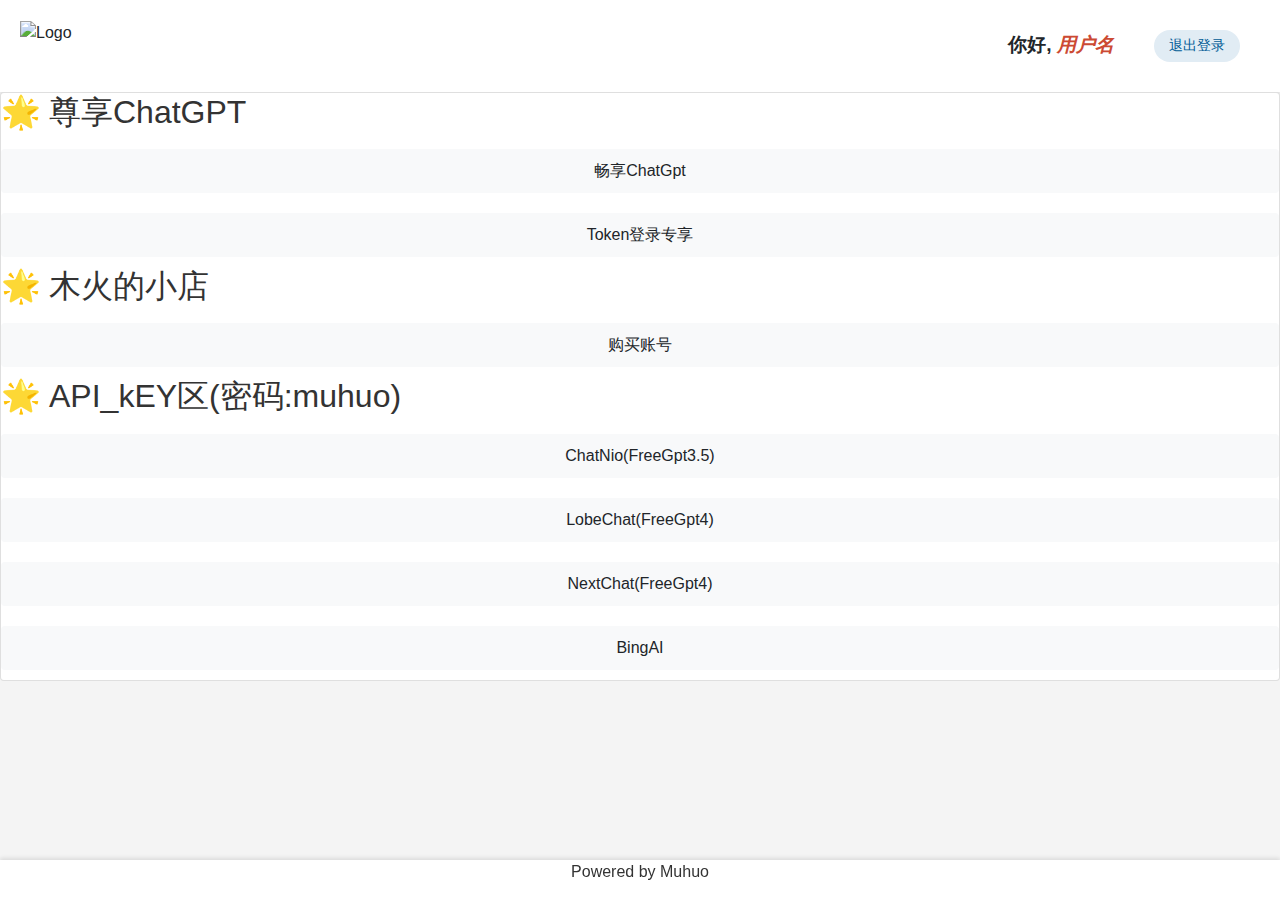
<file: src/main/resources/templates/index.html>
<!DOCTYPE html>
<html lang="en" xmlns:th="http://www.thymeleaf.org"
                xmlns:sec="http://www.thymeleaf.org/thymeleaf-extras-springsecurity5">
<head>
    <meta charset="UTF-8">
    <meta name="viewport" content="width=device-width, initial-scale=1.0">
    <title>导航页</title>
    <link rel="icon" th:href="@{/images/favicon.ico}" type="image/x-icon">
    <link href="https://stackpath.bootstrapcdn.com/bootstrap/4.5.2/css/bootstrap.min.css" rel="stylesheet">
    <script src="https://code.jquery.com/jquery-3.5.1.slim.min.js"></script>
    <script src="https://cdn.jsdelivr.net/npm/@popperjs/core@2.9.2/dist/umd/popper.min.js"></script>
    <script src="https://stackpath.bootstrapcdn.com/bootstrap/4.5.2/js/bootstrap.min.js"></script>

    <style>
        body {
            margin: 0;
            font-family: Arial, sans-serif;
            background-color: #f4f4f4;
            padding-bottom: 70px; /* 留出足够空间给固定的页脚 */
        }

        .header {
            background-color: #ffffff;
            padding: 10px 20px;
            display: flex;
            justify-content: space-between;
            align-items: center;
            box-shadow: 0 2px 4px rgba(0, 0, 0, 0.1);
        }

        .header .logo {
            height: 50px; /* 或者您所需的任何尺寸 */
        }

        .user-center {
            display: flex;
            align-items: center;
            text-align: center;
            padding: 20px;
            font-family: Arial, sans-serif;
        }

        .user-center span {
            margin-right: 20px;
        }

        #logout {
            padding: 5px 15px;
            background-color: #e1ecf4;
            color: #005b96;
            border: none;
            border-radius: 20px;
            font-size: 0.9em;
            text-transform: uppercase;
            cursor: pointer;
            transition: all 0.2s ease;
        }


        .card h2 {
            margin-top: 0;
            color: #333333;
            display: flex; /* 使用 flex 布局 */
            align-items: center; /* 垂直居中 */
        }

        .card h2::before {
            content: "🌟"; /* 在标题前添加符号 */
            margin-right: 8px;
        }

        .card:nth-child(2) h2::before {
            content: "🔥"; /* 第二个卡片使用不同的符号 */
        }

        .card h2 {
            margin-top: 0;
            color: #333333;
        }

        .username-text {
            color: #cc4a33;
            font-style: italic;
        }

        .user-greeting {
            font-size: 1.2em;
            font-weight: bold;
        }
        .card a {
            display: block;
            text-decoration: none;
            color: #007bff;
            background-color: #f8f9fa;
            padding: 10px;
            margin: 10px 0;
            border-radius: 4px;
            transition: color 0.2s, background-color 0.2s;
            text-align: center; /* 文本居中 */
        }

        /*pointer-events: none; !* 阻止点击事件 *!*/
        .disabled-link {
            color: grey; /* 改变颜色 */
            text-decoration: none; /* 去除下划线 */
            cursor: default; /* 改变光标形状 */
        }

        #toastContainer {
            position: fixed;
            top: 20px;
            right: 20px;
            z-index: 1050;
            pointer-events: none;
        }

        .toast {
            pointer-events: auto;
            margin-bottom: 10px; /* 每个 toast 之间的间距 */
            font-weight: 700;
        }

        .card a:hover {
            color: #fff;
            background-color: #0069d9;
            text-decoration: none;
        }

        .footer {
            position: fixed;
            left: 0;
            bottom: 0;
            width: 100%;
            background-color: #fff;
            color: #333;
            text-align: center;
            box-shadow: 0 -2px 4px rgba(0, 0, 0, 0.1);
        }

        /* 媒体查询，针对手机和小屏设备的样式 */
        @media (max-width: 600px) {
            .header, .main-content, .footer {
                padding: 10px;
            }

            .header .logo {
                height: 40px; /* 手机端更小的logo */
            }

            .user-center span {
                display: none; /* 减少文字，为按钮节省空间 */
            }

            #logout {
                padding: 5px 10px; /* 更小的按钮 */
            }

            .card {
                padding: 15px; /* 手机端适合的padding */
            }

            .card a {
                margin: 8px 0;
            }

            .footer {
                padding: 8px 0; /* 手机端适合的padding */
            }
        }
    </style>
</head>
<body>
<div class="header">
    <img th:src="@{/images/muhuo-logo.png}" alt="Logo" class="logo">
    <div class="user-center">
        <span class="user-greeting">你好, <!--/*@thymesVar id="username" type="com.louwei.gptresource.domain.ChatUsers"*/-->
        <span th:text="${username}" class="username-text">用户名</span></span>
        <button id="logout" th:text="${username != null and username != ''} ? '退出登录' : '请登录'">退出登录</button>
    </div>
</div>
<!-- Toast container -->
<div id="toastContainer"></div>


<div class="main-content">
    <div class="card">
        <h2>尊享ChatGPT</h2>
        <th:block th:with="finalUrl=${userStatus == '会员' ? vipuse : '#'}">
            <a th:href="@{${finalUrl}}" th:class="${userStatus != '会员' ? 'disabled-link' : ''}" th:data-is-member="${userStatus == '会员'}"
                onclick="checkMembership(this)">畅享ChatGpt</a>
        </th:block>
        <th:block th:with="finalUrl=${userStatus == '会员' ? tokenLogin : '#'}">
            <a th:href="@{${finalUrl}}" th:class="${userStatus != '会员' ? 'disabled-link' : ''}" th:data-is-member="${userStatus == '会员'}"
               onclick="checkMembership(this)">Token登录专享</a>
        </th:block>
        <h2>木火的小店</h2>
        <a th:href="@{${qshop}}">购买账号</a>
        <h2>API_kEY区(密码:muhuo)</h2>
        <a th:href="@{${freechat1}}">ChatNio(FreeGpt3.5)</a>
        <a th:href="@{${freechat2}}">LobeChat(FreeGpt4)</a>
        <a th:href="@{${freechat4}}">NextChat(FreeGpt4)</a>
        <a th:href="@{${freechat3}}">BingAI</a>
    </div>
</div>

<div class="footer">
    <p>Powered by Muhuo</p>
</div>
<script>
    function checkMembership(element) {
        var isMember = element.getAttribute('data-is-member') === 'true';
        // const finalUrl = getFinalUrl();
        // console.log("finalUrl:", finalUrl)
        if (!isMember) {
            alert('请开通会员或者登陆后使用');
            return false;
        }

    }

    // function postUrl(finalUrl) {
    //     fetch("/auth/pandora", { method: "GET" })
    // }
    //
    // // 定义一个函数来检查用户状态并获取finalUrl的值
    // function getFinalUrl() {
    //     // 获取包含finalUrl的<a>元素
    //     var linkElement = document.querySelector('a[data-is-member="true"]');
    //
    //     // 检查元素是否存在并且用户是会员
    //     if (linkElement && linkElement.dataset.isMember === 'true') {
    //         // 返回finalUrl的值
    //         return linkElement.getAttribute('href');
    //     } else {
    //         // 如果不是会员或者元素不存在，返回null或其他适当的值
    //         return "#";
    //     }
    // }
</script>

<script th:src="@{/js/index.js}"></script>
</body>
</html>
</file>
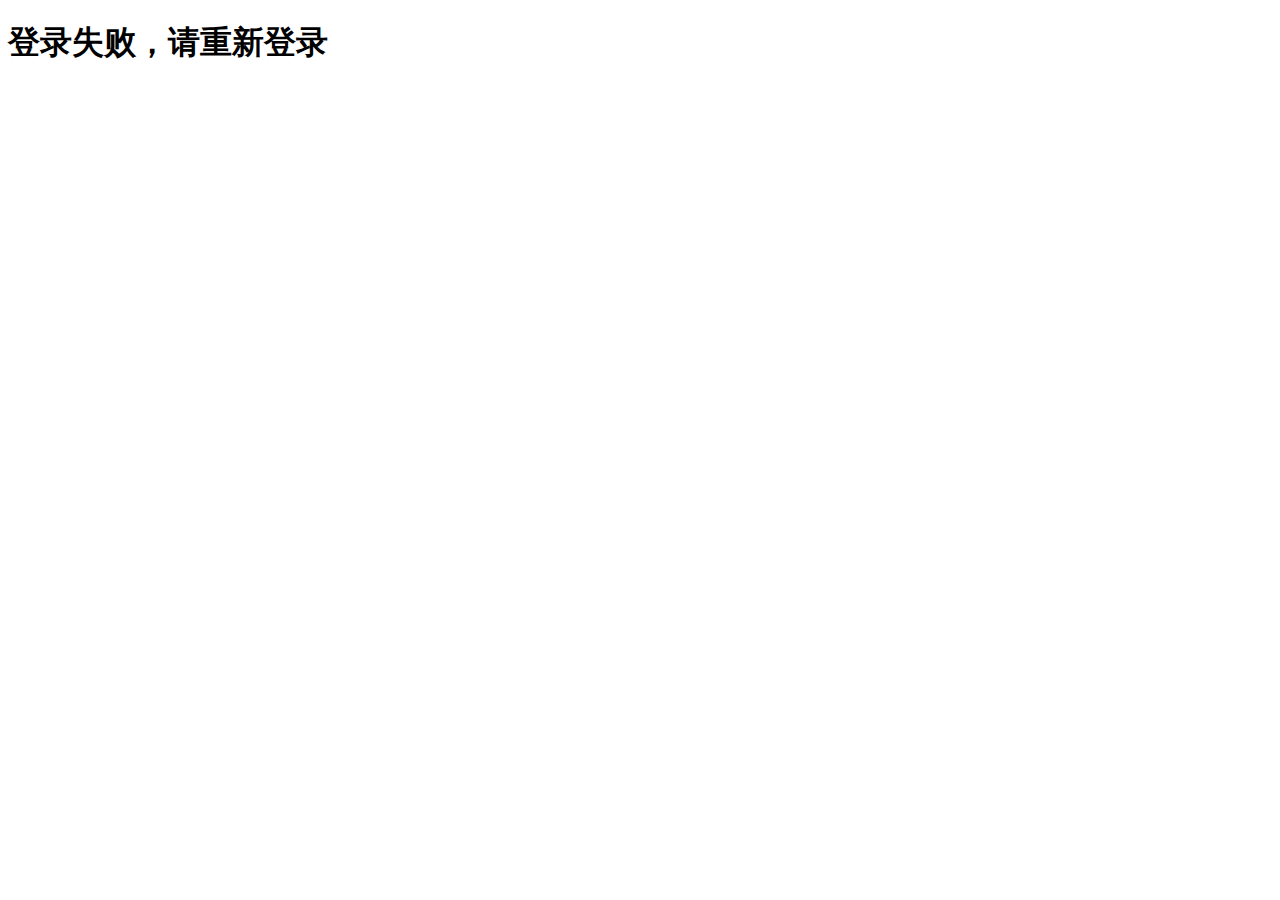
<file: src/main/resources/templates/fail.html>
<!DOCTYPE html>
<html lang="en">
<head>
    <meta charset="UTF-8">
    <title>失败页面</title>
    <link rel="icon" th:href="@{/images/favicon.ico}" type="image/x-icon">
</head>
<body>
<h1>登录失败，请<a th:href="@{./login.html}">重新登录</a></h1>
</body>
</html>
</file>
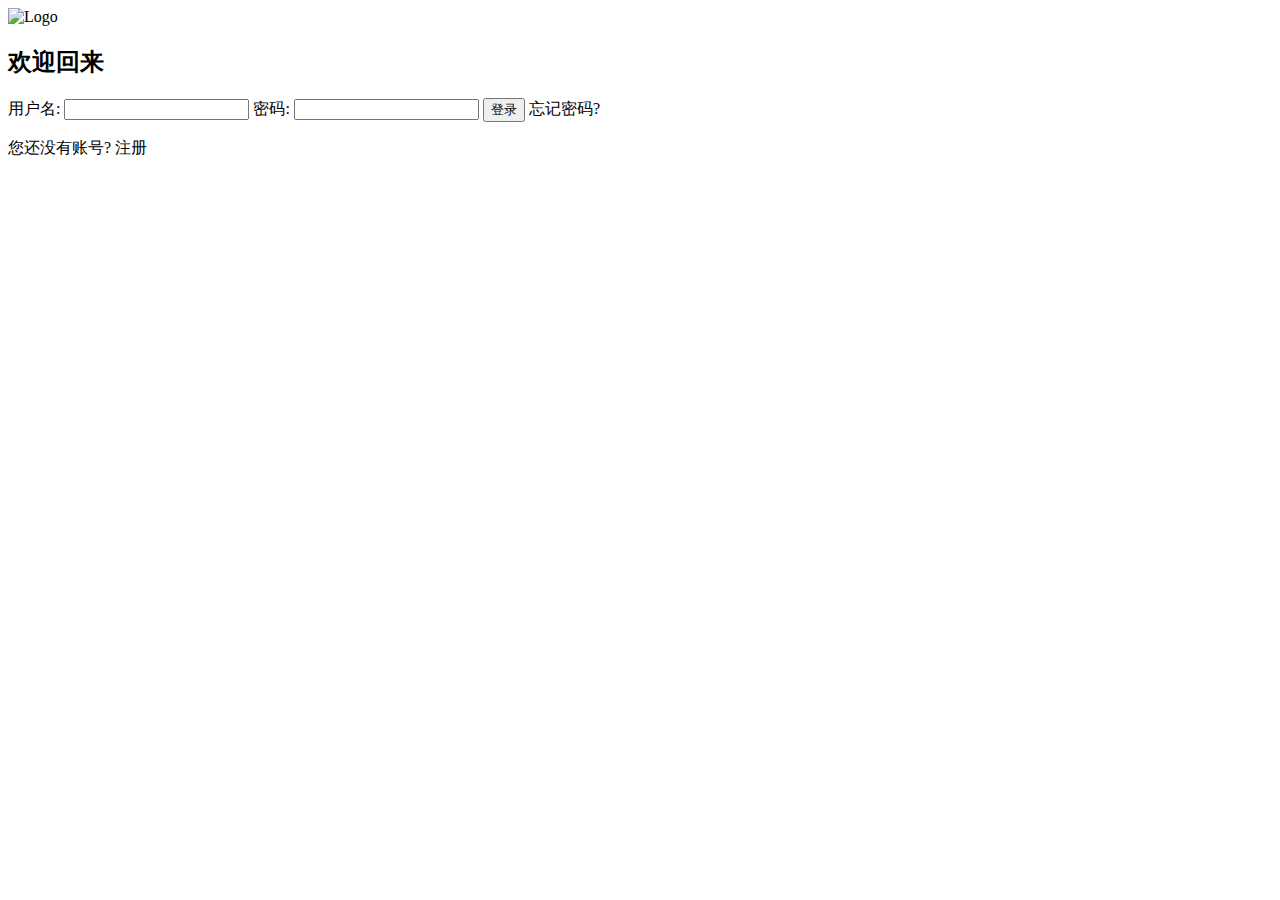
<file: src/main/resources/templates/hh.html>
<!DOCTYPE html>
<html lang="en">
<html lang="en" xmlns:th="http://www.thymeleaf.org">
<head>
    <meta charset="UTF-8">
    <meta name="viewport" content="width=device-width, initial-scale=1.0">
    <link rel="stylesheet" th:href="@{/css/styles.css}">
    <title>ChatGPT-like Chat</title>
</head>
<body>

<!-- Logo 标志 -->
<div class="logo-container">
    <img th:src="@{/images/muhuo-logo.png}" alt="Logo">
</div>

<div class="login-container">
    <h2>欢迎回来</h2>
    <form id="loginForm">
        <label for="username">用户名:</label>
        <input type="text" id="username" class="input-text" name="username" required>

        <label for="password">密码:</label>
        <input type="password" class="input-text" id="password" name="password" required>

        <button type="submit" class="button-confirm">登录</button>
        <a th:href="@{./resetPassword.html}" id="forgetPassword" class="forget-link">忘记密码?</a></p>
    </form>

    <p class="register-link">您还没有账号? <a th:href="@{./register.html}" id="registerLink">注册</a></p>
</div>

<script th:src="@{/js/login.js}"></script>
</body>
</html>
</file>
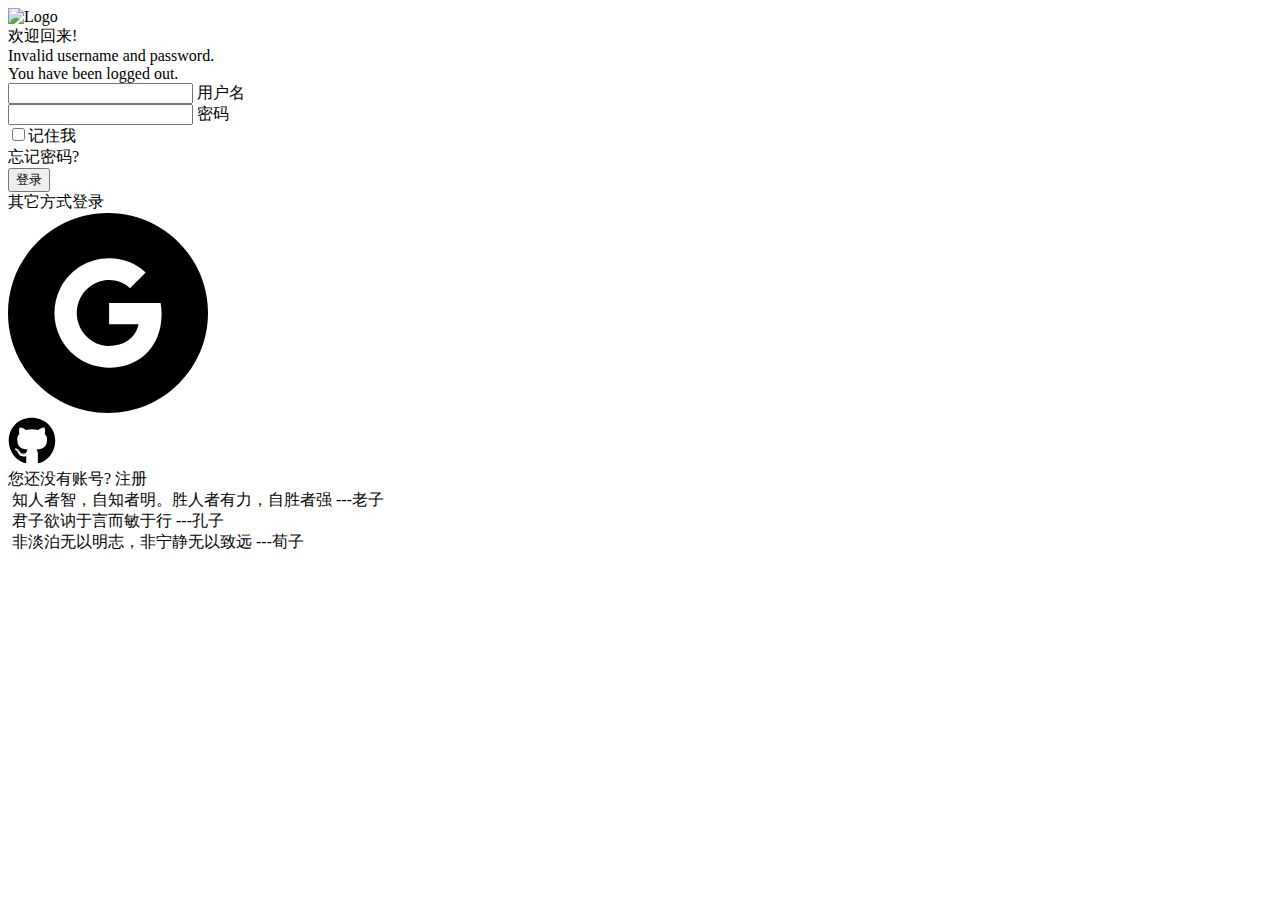
<file: src/main/resources/templates/login.html>
<!DOCTYPE html>
<html lang="en">
<html lang="en" xmlns:th="http://www.thymeleaf.org">
<head>
    <meta charset="UTF-8">
    <meta name="viewport" content="width=device-width, initial-scale=1.0">
    <title>Document</title>
    <link rel="icon" th:href="@{/images/favicon.ico}" type="image/x-icon">
    <link rel="stylesheet" th:href="@{/css/style-login.css}">
    <link rel="stylesheet" th:href="@{/plugin/swiper-bundle.min.css}">
</head>

<body>
<div class="content">
    <div class="left">
        <div class="title">
            <div class="logo-container">
                <img th:src="@{/images/muhuo-logo.png}" alt="Logo">
            </div>
            <div class="title-h1">
                欢迎回来!
            </div>
        </div>
        <div th:if="${param.error}">
            Invalid username and password.</div>
        <div th:if="${param.logout}">
            You have been logged out.</div>
        <form th:action="@{/login}" method="post">
        <div class="form">
            <input type="hidden" th:value="${_csrf.token}" name="_csrf" th:if="${_csrf}" id="csrfToken"/>
            <div class="input-wrapper">
                <input type="text"  id="username" name="username" required>
                <span>用户名</span>
            </div>
            <div class="input-wrapper">
                <input type="password" id="password" name="password" required>
                <span>密码</span>
            </div>
            <div class="remember-me">
                <input type="checkbox" name="remember-me" value="true"/>记住我</br>
            </div>
            <div class="forgot-pwd">
                <span><a th:href="@{./resetPassword.html}" id="forgetPassword" class="forget-link">忘记密码?</a></span>
            </div>
            <button type="submit" class="btn">登录</button>
        </div>
            </form>
        <div class="other-login">
            <div class="divider">
                <span class="line"></span>
                <span class="divider-text">其它方式登录</span>
                <span class="line"></span>
            </div>
            <div class="other-login-wrapper">
                <div class="other-login-item" id="googleLogin">
                    <svg t="1716363738729" class="icon" viewBox="0 0 1024 1024" version="1.1" xmlns="http://www.w3.org/2000/svg" p-id="12107" width="200" height="200"><path d="M512 0C229.257143 0 0 229.257143 0 512s229.257143 512 512 512 512-229.257143 512-512S794.742857 0 512 0z m190.857143 724.114286C656.457143 766.857143 593.142857 792 517.6 792c-109.371429 0-204-62.742857-250.057143-154.171429C248.571429 600 237.714286 557.257143 237.714286 512s10.857143-88 29.828571-125.828571c46.057143-91.542857 140.685714-154.285714 250.057143-154.285715 75.428571 0 138.742857 27.771429 187.314286 72.914286L624.685714 385.142857c-29.028571-27.771429-65.942857-41.828571-106.971428-41.828571-72.914286 0-134.628571 49.257143-156.685715 115.428571-5.6 16.8-8.8 34.742857-8.8 53.257143s3.2 36.457143 8.8 53.257143c22.057143 66.171429 83.771429 115.428571 156.571429 115.428571 37.714286 0 69.714286-9.942857 94.742857-26.742857 29.714286-19.885714 49.371429-49.485714 55.885714-84.571428H517.6v-108.342858h263.657143c3.314286 18.4 5.028571 37.485714 5.028571 57.257143 0 85.371429-30.514286 157.028571-83.428571 205.828572z" p-id="12108"></path></svg>
                </div>
                <div class="other-login-item" id="githubLogin">
                    <svg t="1716289497407" class="icon" viewBox="0 0 1024 1024" version="1.1"
                         xmlns="http://www.w3.org/2000/svg" p-id="2528" width="48" height="48">
                        <path
                                d="M347.8 794.8c0 4-4.6 7.2-10.4 7.2-6.6 0.6-11.2-2.6-11.2-7.2 0-4 4.6-7.2 10.4-7.2 6-0.6 11.2 2.6 11.2 7.2z m-62.2-9c-1.4 4 2.6 8.6 8.6 9.8 5.2 2 11.2 0 12.4-4s-2.6-8.6-8.6-10.4c-5.2-1.4-11 0.6-12.4 4.6z m88.4-3.4c-5.8 1.4-9.8 5.2-9.2 9.8 0.6 4 5.8 6.6 11.8 5.2 5.8-1.4 9.8-5.2 9.2-9.2-0.6-3.8-6-6.4-11.8-5.8zM505.6 16C228.2 16 16 226.6 16 504c0 221.8 139.6 411.6 339 478.4 25.6 4.6 34.6-11.2 34.6-24.2 0-12.4-0.6-80.8-0.6-122.8 0 0-140 30-169.4-59.6 0 0-22.8-58.2-55.6-73.2 0 0-45.8-31.4 3.2-30.8 0 0 49.8 4 77.2 51.6 43.8 77.2 117.2 55 145.8 41.8 4.6-32 17.6-54.2 32-67.4-111.8-12.4-224.6-28.6-224.6-221 0-55 15.2-82.6 47.2-117.8-5.2-13-22.2-66.6 5.2-135.8 41.8-13 138 54 138 54 40-11.2 83-17 125.6-17s85.6 5.8 125.6 17c0 0 96.2-67.2 138-54 27.4 69.4 10.4 122.8 5.2 135.8 32 35.4 51.6 63 51.6 117.8 0 193-117.8 208.4-229.6 221 18.4 15.8 34 45.8 34 92.8 0 67.4-0.6 150.8-0.6 167.2 0 13 9.2 28.8 34.6 24.2C872.4 915.6 1008 725.8 1008 504 1008 226.6 783 16 505.6 16zM210.4 705.8c-2.6 2-2 6.6 1.4 10.4 3.2 3.2 7.8 4.6 10.4 2 2.6-2 2-6.6-1.4-10.4-3.2-3.2-7.8-4.6-10.4-2z m-21.6-16.2c-1.4 2.6 0.6 5.8 4.6 7.8 3.2 2 7.2 1.4 8.6-1.4 1.4-2.6-0.6-5.8-4.6-7.8-4-1.2-7.2-0.6-8.6 1.4z m64.8 71.2c-3.2 2.6-2 8.6 2.6 12.4 4.6 4.6 10.4 5.2 13 2 2.6-2.6 1.4-8.6-2.6-12.4-4.4-4.6-10.4-5.2-13-2z m-22.8-29.4c-3.2 2-3.2 7.2 0 11.8 3.2 4.6 8.6 6.6 11.2 4.6 3.2-2.6 3.2-7.8 0-12.4-2.8-4.6-8-6.6-11.2-4z"
                                p-id="2529">

                        </path>
                    </svg>
                </div>
            </div>
        </div>
        <div class="register" >
            您还没有账号? <span><a th:href="@{./register.html}" id="registerLink">注册</a></span>
        </div>
    </div>
    <div class="right">
        <div class="swiper">
            <div class="swiper-wrapper">
                <div class="swiper-slide">
                    <img th:src="@{/images/1.jpg}" alt="">
                    <span class="img-tips">
                            知人者智，自知者明。胜人者有力，自胜者强 ---老子
                        </span>
                </div>
                <div class="swiper-slide">
                    <img th:src="@{/images/2.jpg}" alt="">
                    <span class="img-tips" style="color: black;">
                            君子欲讷于言而敏于行 ---孔子
                        </span>
                </div>
                <div class="swiper-slide">
                    <img th:src="@{/images/3.jpg}" alt="">
                    <span class="img-tips">
                            非淡泊无以明志，非宁静无以致远 ---荀子
                        </span>
                </div>
            </div>
        </div>
    </div>
</div>
<script th:src="@{/plugin/swiper-bundle.min.js}"></script>
<script th:src="@{/js/login.js}"></script>
<script>
    var mySwiper = new Swiper('.swiper', {
        direction: 'horizontal',
        loop: true,
        autoplay: {
            delay: 2000
        },
        pagination: {
            el: '.swiper-pagination'
        }
    })
</script>
</body>

</html>
</file>
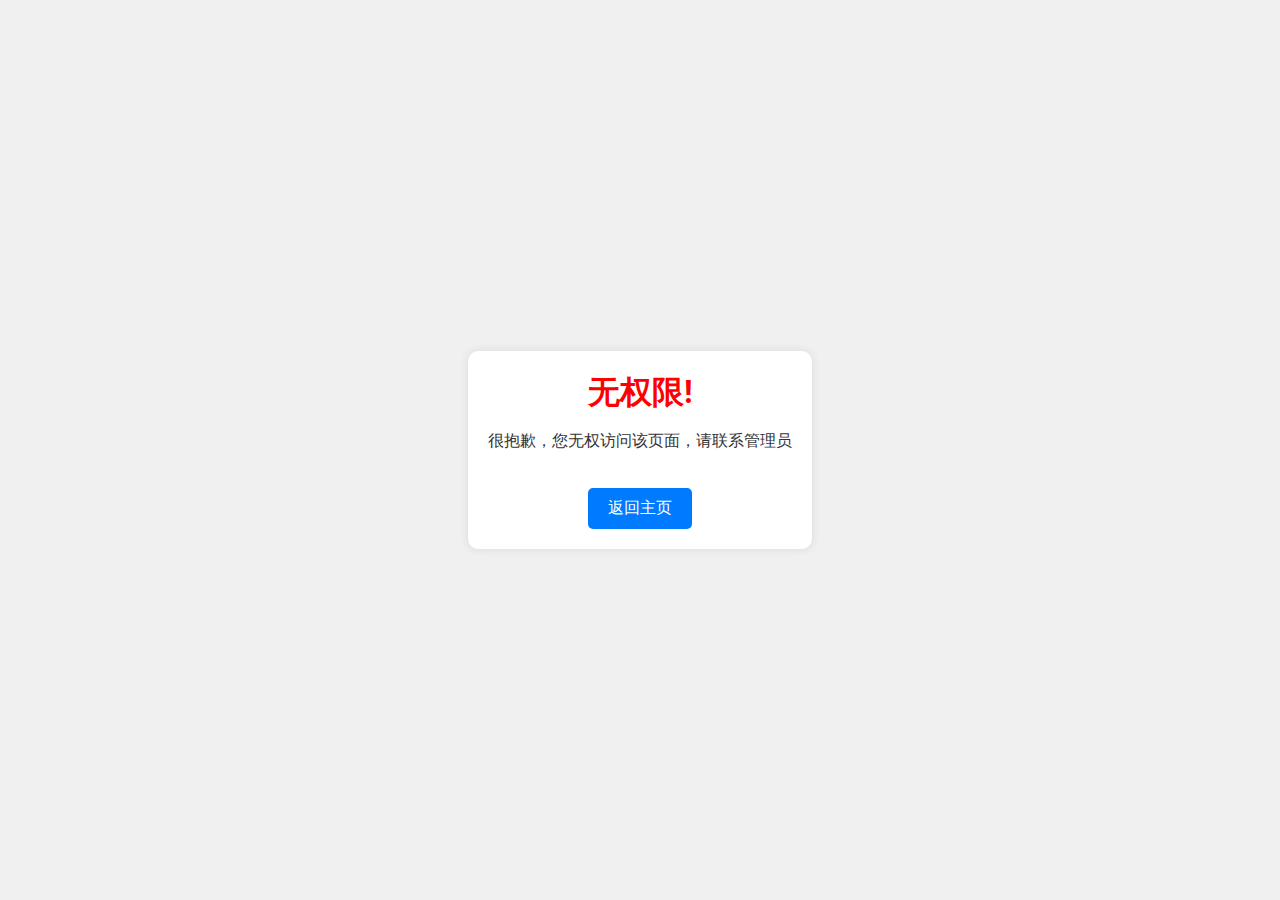
<file: src/main/resources/templates/noPermission.html>
<!DOCTYPE html>
<html>
<head>
    <meta charset="UTF-8">
    <title>无权限</title>
    <style>
        @import url('https://fonts.googleapis.com/css2?family=Roboto:wght@400;700&display=swap');

        body {
            font-family: 'Roboto', sans-serif;
            background-color: #f0f0f0;
            margin: 0;
            padding: 0;
            display: flex;
            justify-content: center;
            align-items: center;
            height: 100vh;
            overflow: hidden;
        }

        .no-permission-container {
            text-align: center;
            padding: 20px;
            background-color: #fff;
            border-radius: 10px;
            box-shadow: 0px 0px 10px 0px rgba(0,0,0,0.1);
            transform: scale(1);
            animation: float 3s infinite;
        }

        .no-permission-container h1 {
            color: #ff0000;
            margin: 0;
        }

        .no-permission-container p {
            color: #333;
        }

        .no-permission-container a {
            display: inline-block;
            margin-top: 20px;
            padding: 10px 20px;
            color: #fff;
            background-color: #007BFF;
            text-decoration: none;
            border-radius: 5px;
            transition: background-color 0.3s;
        }

        .no-permission-container a:hover {
            background-color: #0056b3;
        }

        @keyframes float {
            0% {
                transform: scale(1);
                box-shadow: 0px 0px 10px 0px rgba(0,0,0,0.1);
            }
            50% {
                transform: scale(1.03);
                box-shadow: 0px 0px 20px 5px rgba(0,0,0,0.1);
            }
            100% {
                transform: scale(1);
                box-shadow: 0px 0px 10px 0px rgba(0,0,0,0.1);
            }
        }
    </style>
</head>
<body>
<div class="no-permission-container">
    <h1>无权限!</h1>
    <p>很抱歉，您无权访问该页面，请联系管理员</p>
    <a th:href="@{./index.html}">返回主页</a>
</div>
</body>
</html>
</file>
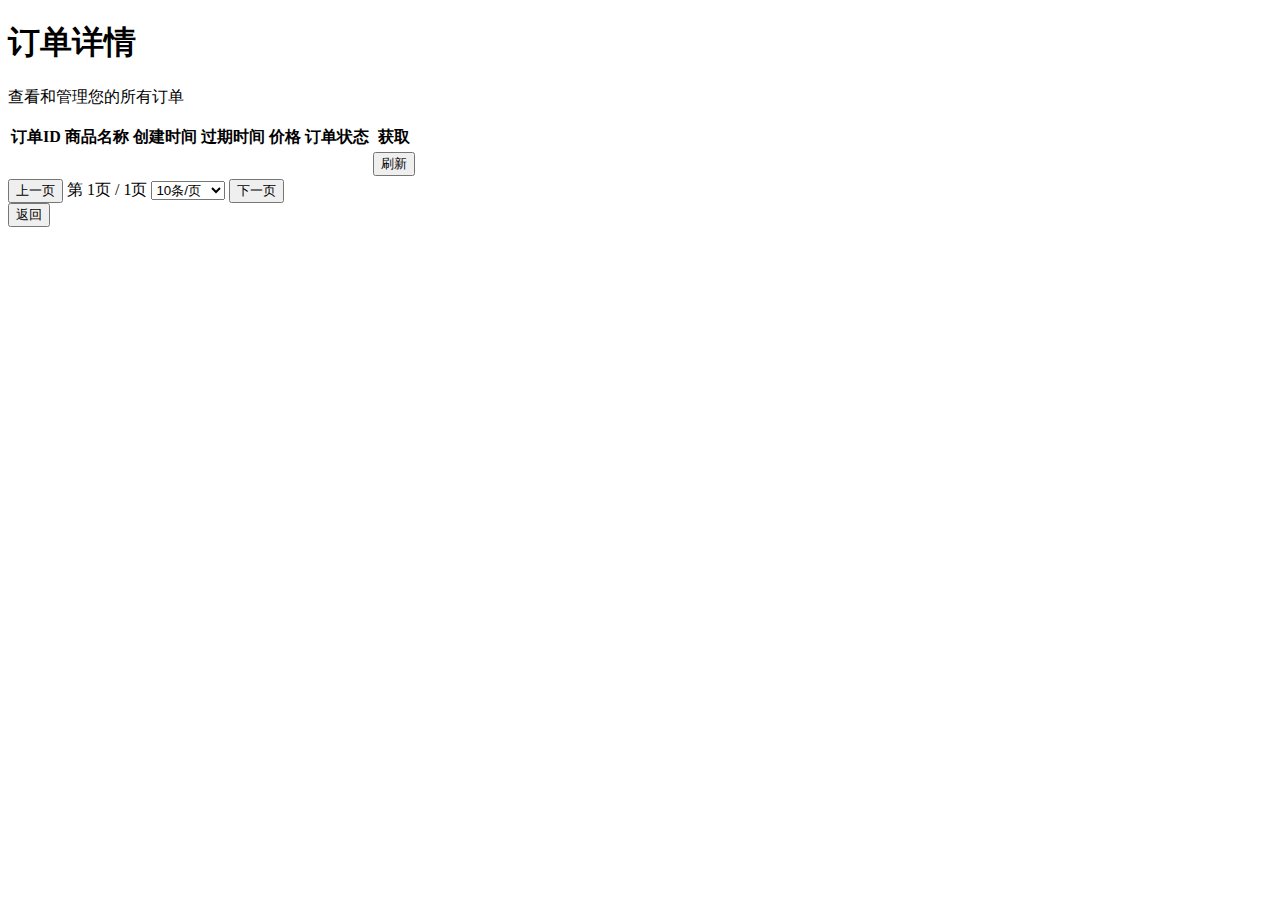
<file: src/main/resources/templates/order-query.html>
<!DOCTYPE html>
<html lang="en" xmlns:th="http://www.thymeleaf.org">
<head>
    <meta charset="UTF-8">
    <meta name="_csrf" th:content="${_csrf.token}"/>
    <!-- default header name is X-CSRF-TOKEN -->
    <meta name="_csrf_header" th:content="${_csrf.headerName}"/>
    <link rel="icon" th:href="@{/images/favicon.ico}" type="image/x-icon">
    <title>订单详情</title>
    <link rel="stylesheet" th:href="@{/css/order-style.css}">
</head>
<body>
<div class="container">
    <header class="header">
        <div class="header-content">
            <h1>订单详情</h1>
            <p>查看和管理您的所有订单</p>
        </div>
    </header>
    <div class="order-details">
        <table id="order-table">
            <!-- 表格数据通过 JavaScript 动态填充 -->
            <thead>
            <tr>
                <th>订单ID</th>
                <th>商品名称</th>
                <th>创建时间</th>
                <th>过期时间</th>
                <th>价格</th>
                <th>订单状态</th>
                <th>获取</th>
            </tr>
            </thead>
            <tbody>
            <!-- 使用 Thymeleaf 的 th:each 遍历集合 -->
            <tr th:each="order : ${orders}">
                <td th:text="${order.id}"></td>
                <td th:text="${order.productName}"></td>
                <td th:text="${#dates.format(order.createTime, 'yyyy-MM-dd HH:mm:ss')}"></td>
                <td th:text="${#dates.format(order.expireTime, 'yyyy-MM-dd HH:mm:ss')}"></td>
                <td th:text="${order.price}"></td>
                <td th:text="${order.orderStatus}"></td>
                <td><!-- 添加刷新按钮，仅在订单状态为“已支付”时显示 -->
                    <span th:if="${order.orderStatus == '已支付'}">
                       <button class="refresh-button" th:if="${order.orderStatus == '已支付'}" th:onclick="'refreshOrder(\'' + ${order.id} + '\', \'' + ${order.userId} + '\')'">刷新</button>
                    </span></td>
            </tr>
            </tbody>
        </table>
        <div class="pagination">
            <button class="page-button" onclick="previousPage()" id="previous-page">上一页</button>
            <span id="page-info">第
                <span id="current-page" th:attr="data-current-page=${page}">1</span>页 / <span id="total-pages" th:attr="data-total-pages=${totalPages}" th:text="${totalPages}">1</span>页</span>
            <select id="items-per-page" onchange="changeItemsPerPage()">
                <option value="10">10条/页</option>
                <option value="20">20条/页</option>
                <option value="50">50条/页</option>
                <option value="100">100条/页</option>
            </select>
            <button class="page-button"  onclick="nextPage()" id="next-page">下一页</button>
        </div>
    </div>
    <button id="go-back" class="go-back-button" onclick="goBack()">返回</button>
</div>
<script th:src="@{/js/order-script.js}"></script>
</body>
</html>
</file>
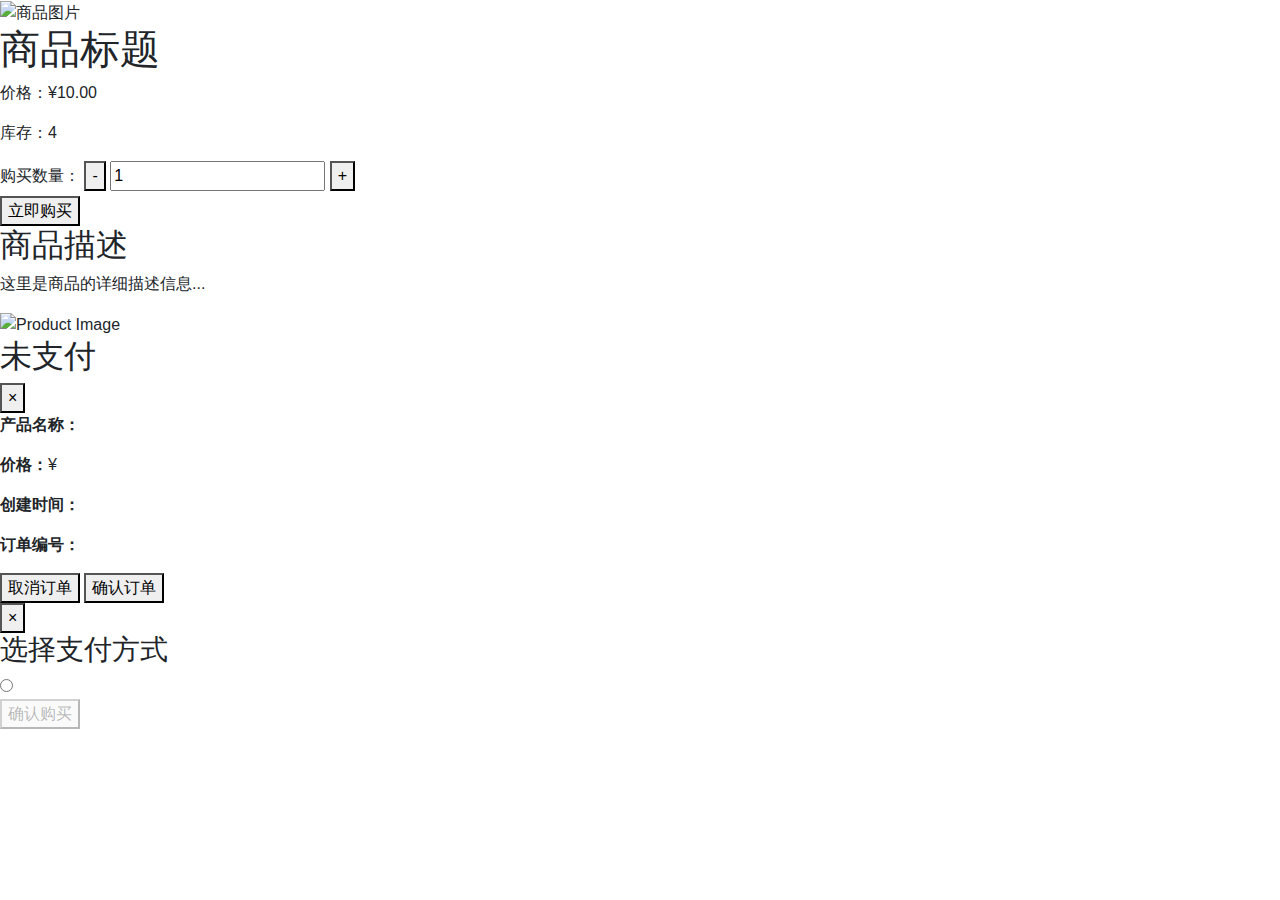
<file: src/main/resources/templates/product-detail.html>
<!DOCTYPE html>
<html lang="en" xmlns:th="http://www.thymeleaf.org">
<head>
    <meta charset="UTF-8">
    <meta name="_csrf" th:content="${_csrf.token}"/>
    <!-- default header name is X-CSRF-TOKEN -->
    <meta name="_csrf_header" th:content="${_csrf.headerName}"/>
    <title>商品详情</title>
    <link rel="icon" th:href="@{/images/favicon.ico}" type="image/x-icon">
    <link rel="stylesheet" th:href="@{/css/detail-style.css}">
    <link href="https://stackpath.bootstrapcdn.com/bootstrap/4.5.2/css/bootstrap.min.css" rel="stylesheet">
    <script src="https://code.jquery.com/jquery-3.5.1.slim.min.js"></script>
    <script src="https://cdn.jsdelivr.net/npm/@popperjs/core@2.9.2/dist/umd/popper.min.js"></script>
    <script src="https://stackpath.bootstrapcdn.com/bootstrap/4.5.2/js/bootstrap.min.js"></script>

</head>
<body>
<div id="userDiv" th:attr="data-name=${username}" disabled="disabled"></div>
<div id="userId" th:attr="data-id=${product.id}" disabled="disabled"></div>
<div class="product-detail-container">
    <div class="product-image">
        <img th:src="${product.imageUrl}" alt="商品图片" class="centered-image">
    </div>
    <div class="product-info">
        <h1 class="detail-title" th:text="${product.title}" th:attr="data-title=${product.title}">商品标题</h1>
        <p class="detail-price" th:text="'价格:    ¥  ' + ${product.price}" th:attr="data-price=${product.price}">价格：¥10.00</p>
        <p class="detail-stock" th:text="'库存：' + ${product.stock}" th:attr="data-stock=${product.stock}">库存：4</p>
        <div class="quantity-selector">
            <label for="quantity">购买数量：</label>
            <button class="quantity-btn" id="decrease">-</button>
            <input type="text" id="quantity" name="quantity" value="1" readonly>
            <button class="quantity-btn" id="increase">+</button>
        </div>
        <button class="buy-button">立即购买</button>
    </div>
    <div class="product-description">
        <h2>商品描述</h2>
        <p th:text="${product.description}">这里是商品的详细描述信息...</p>
<!--         使用 Thymeleaf 迭代器遍历图片 URL 列表-->
        <div th:each="image : ${productDetailImgs}" class="image-item">
            <img th:src="${image.imageUrl}" alt="Product Image" class="detail-image"/>
        </div>
    </div>
</div>

<div class="modal fade" id="infoModal" tabindex="-1" role="dialog" aria-labelledby="infoModalLabel" aria-hidden="true">
    <div class="modal-dialog" role="document">
        <div class="modal-content">
            <div class="modal-header">
                <h5 class="modal-title" id="infoModalLabel">消息框</h5>
                <button type="button" class="close" data-dismiss="modal" aria-label="Close">
                    <span aria-hidden="true">&times;</span>
                </button>
            </div>
            <div class="modal-body" id="infoModalBody">
                <!-- 消息内容将会显示在这里 -->
            </div>
            <div class="modal-footer">
                <button type="button" class="btn btn-secondary" data-dismiss="modal">关闭</button>
            </div>
        </div>
    </div>
</div>

<!-- 订单详情的侧边栏 -->
<div id="order-sidebar" class="order-sidebar-hidden">
    <!-- 侧边栏内容 -->
    <div class="order-sidebar-header">
        <h2 id="orderStatus">未支付</h2>
        <button id="close-sidebar-btn" class="close-btn">&times;</button>
    </div>
    <div class="order-sidebar-body">
       <p><strong>产品名称：</strong><span id="productName"></span></p>
       <p><strong>价格：</strong>¥<span id="price"></span></p>
       <p><strong>创建时间：</strong><span id="creationTime"></span></p>
       <p><strong>订单编号：</strong><span id="orderNum"></span></p>
    </div>
    <div class="order-sidebar-footer">
        <button id="cancel-order-btn">取消订单</button>
<!--        选择支付方式-->
        <button id="choose-payment-btn">确认订单</button>
    </div>
    <!-- 支付方式模块 -->
    <div id="payment-methods-card" class="payment-methods-hidden">
        <button id="close-payment-methods" class="close-btn">&times;</button>
        <h3>选择支付方式</h3>

                <div th:each="payment : ${chatPayments}" class="payment-container">
                    <div>
                        <input type="radio" id="payment1" name="payment-method" th:value="${payment.id}">
                        <label for="payment1" th:text="${payment.paymentName}"></label>
                    </div>
                </div>


<!--                <input type="radio" id="payment2" name="payment-method" value="weChat">-->
<!--                <label for="payment2">微信支付</label>-->

            <!-- 其他支付方式... -->
        <button id="confirm-purchase-btn" disabled>确认购买</button>
    </div>

</div>

<script th:src="@{/js/detail-script.js}"></script>
</body>
</html>
</file>
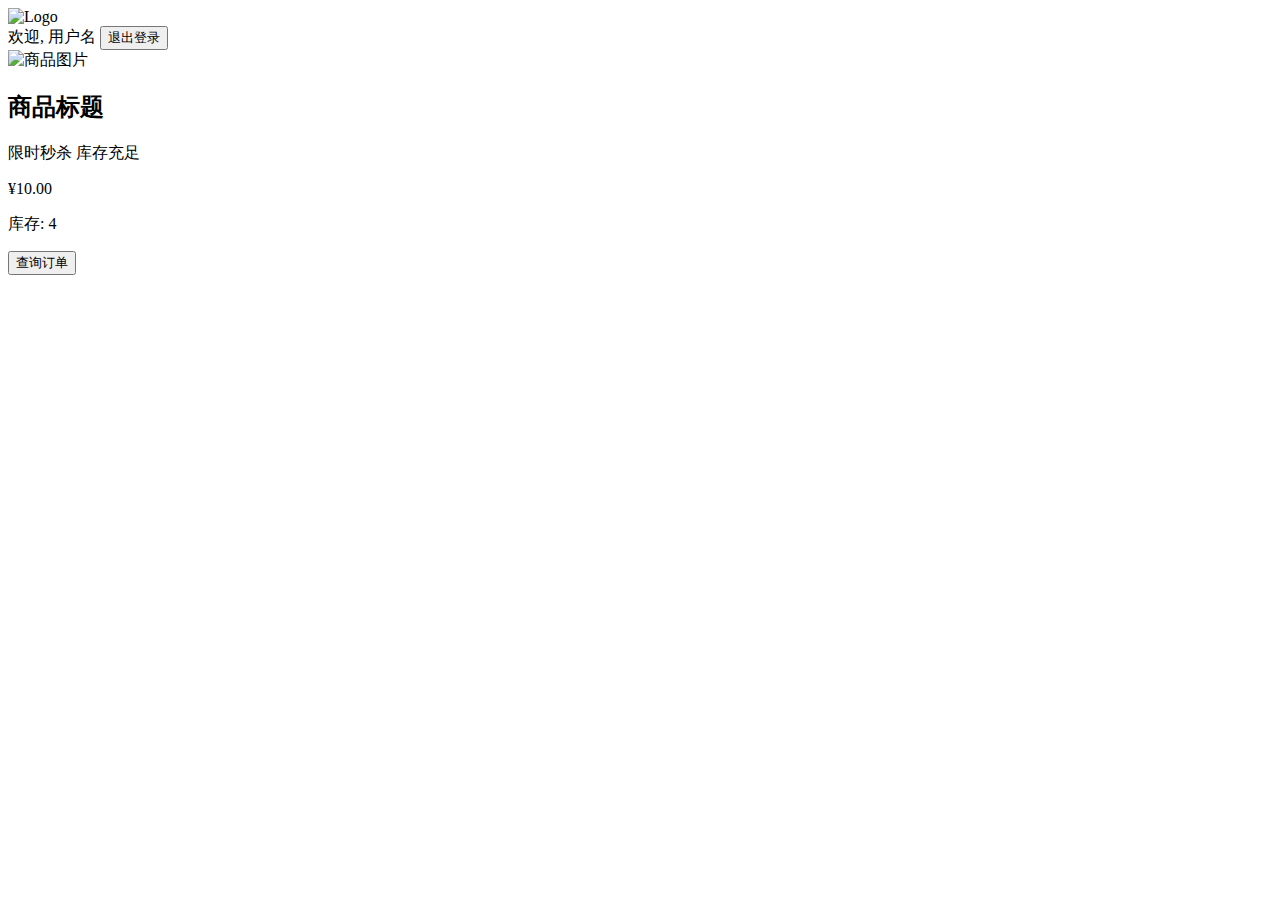
<file: src/main/resources/templates/product.html>
<!DOCTYPE html>
<html lang="en" xmlns:th="http://www.thymeleaf.org">
<head>
    <meta charset="UTF-8">
    <meta name="_csrf" th:content="${_csrf.token}"/>
    <!-- default header name is X-CSRF-TOKEN -->
    <meta name="_csrf_header" th:content="${_csrf.headerName}"/>
    <title>商品页面</title>
    <link rel="icon" th:href="@{/images/favicon.ico}" type="image/x-icon">
    <link rel="stylesheet" th:href="@{/css/index.css}">
</head>
<body>
<div class="header">
    <a th:href="@{index.html}"><img th:src="@{/svg/home.svg}" alt="Logo" class="logo"></a>
    <div class="user-center">
        <span>欢迎, <!--/*@thymesVar id="username" type="com.louwei.gptresource.domain.ChatUsers"*/-->
        <span th:text="${username}">用户名</span></span>
        <button id="logout">退出登录</button>
    </div>
</div>

<!--/*@thymesVar id="products" type="com.louwei.gptresource.vo.ChatProductReqVo"*/-->
<div class="product-list">
    <div class="product-item"  th:attr="data-id=${product.id}" th:each="product : ${products}">
        <!--/*@thymesVar id="imageUrl" type="com.louwei.gptresource.domain.ChatProduct"*/-->
        <div class="product-image">
            <img th:src="${product.imageUrl}" alt="商品图片">
        </div>
        <div class="product-info">
            <h2 th:text="${product.title}">商品标题</h2>
            <p class="sub">
                <span class="subtitle">限时秒杀</span>
                <span class="subtitle">库存充足</span>
            </p>
            <p class="price" th:text="'¥' + ${product.price}">¥10.00</p>
            <p class="stock" th:text="'库存: ' + ${product.stock}">库存: 4</p>
        </div>
    </div>
</div>

<div class="fixed-button">
    <button id="order-query" th:attr="data-name=${username}">查询订单</button>
</div>

<script th:src="@{/js/index.js}"></script>
</body>
</html>
</file>
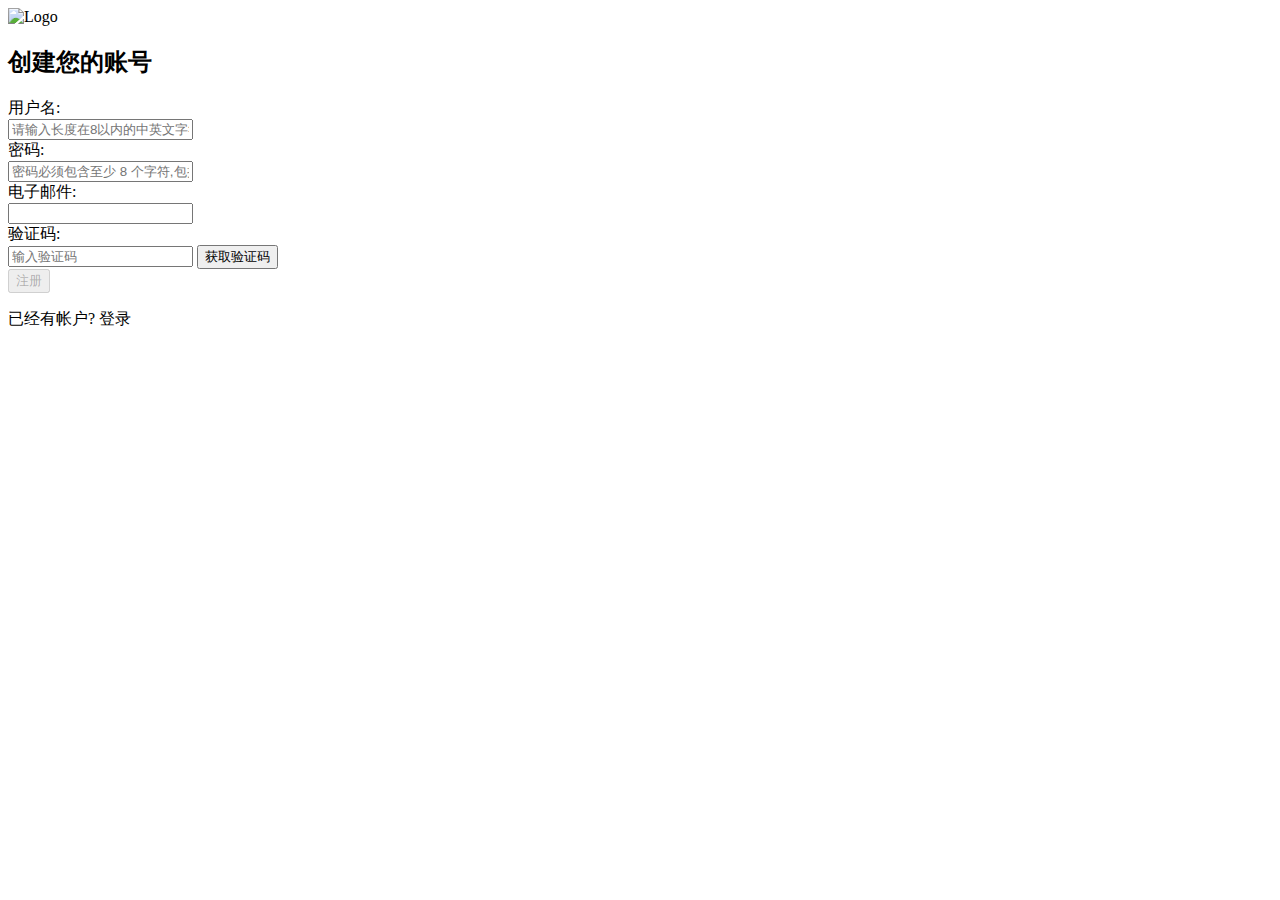
<file: src/main/resources/templates/register.html>
<!DOCTYPE html>
<html lang="en" xmlns:th="http://www.thymeleaf.org">
<head>
    <meta charset="UTF-8">
    <meta name="_csrf" th:content="${_csrf.token}"/>
    <!-- default header name is X-CSRF-TOKEN -->
    <meta name="_csrf_header" th:content="${_csrf.headerName}"/>
    <meta name="viewport" content="width=device-width, initial-scale=1.0">
    <link rel="icon" th:href="@{/images/favicon.ico}" type="image/x-icon">
    <link rel="stylesheet" th:href="@{/css/styles.css}">
    <title>ChatGPT-like Chat - Register</title>
</head>
<body>

<!-- Logo 标志 -->
<div class="logo-container">
    <img th:src="@{/images/muhuo-logo.png}" alt="Logo">
</div>

<div class="register-container">
    <h2>创建您的账号</h2>
    <form id="registerForm">
        <label for="username">用户名:</label>
        <div class="input-container">
            <input type="text" id="username" class="input-text" name="username" placeholder="请输入长度在8以内的中英文字符" required>
            <div class="validation-icon" id="usernameIcon"></div>
            <div class="error-message" id="usernameError"></div>
        </div>

        <label for="password">密码:</label>
        <div class="input-container">
            <input type="password" id="password" class="input-text" name="password"  placeholder="密码必须包含至少 8 个字符,包括大写、小写和数字" required>
            <span class="eye-icon" id="togglePassword">
                <i class="fas fa-eye" id="eye"></i>
                <i class="fas fa-eye-slash" id="eye-slash"></i>
            </span>
            <div class="validation-icon" id="passwordIcon">
            </div>
            <div class="error-message" id="passwordError"></div>
        </div>

        <label for="phoneOrEmail">电子邮件:</label>
        <div class="input-container">
            <input type="text" id="phoneOrEmail" class="input-text" name="phoneOrEmail" required>
            <div class="validation-icon" id="phoneOrEmailIcon"></div>
            <div class="error-message" id="phoneOrEmailError"></div>
        </div>

        <label for="verificationCode">验证码:</label>
        <div class="input-container">
            <input type="text"  id="verificationCode" class="ver-text" name="verificationCode" placeholder="输入验证码" required>
            <button type="button" id="getVerifyCodeBtn" class="ver-button" >获取验证码</button>
        </div>
        <div class="validation-icon" id="verificationCodeIcon"></div>
        <div class="error-message" id="verificationCodeError"></div>
        <button type="submit" id="registerBtn" class="button-confirm" disabled>注册</button>



    </form>

    <p class="login-link">已经有帐户? <a th:href="@{login.html}" id="loginLink">登录</a></p>
</div>

<script th:src="@{/js/script.js}"></script>
</body>
</html>
</file>
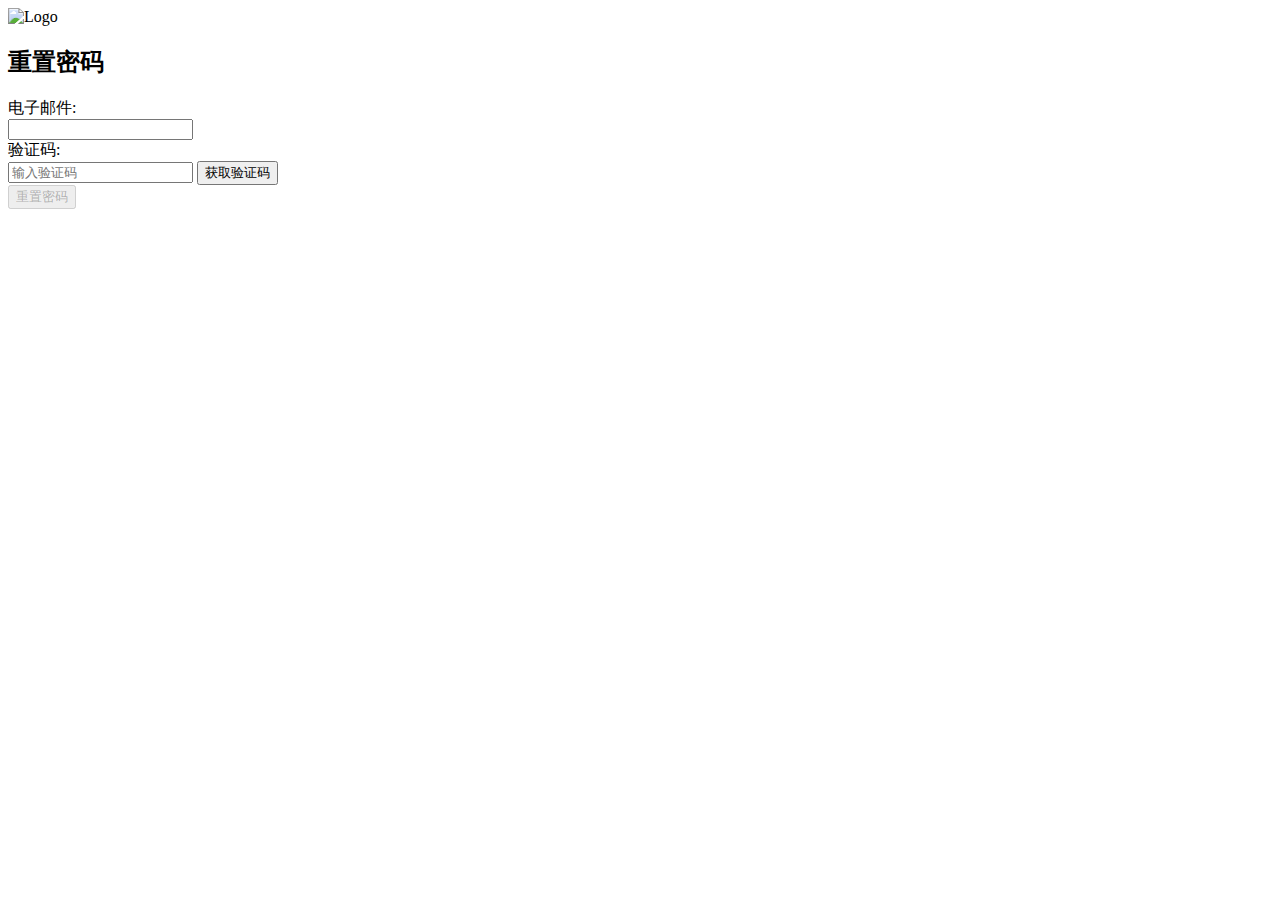
<file: src/main/resources/templates/resetPassword.html>
<!DOCTYPE html>
<html lang="en">
<html lang="en" xmlns:th="http://www.thymeleaf.org">
<head>
    <meta charset="UTF-8">
    <meta name="_csrf" content="${_csrf.token}"/>
    <!-- default header name is X-CSRF-TOKEN -->
    <meta name="_csrf_header" content="${_csrf.headerName}"/>
    <meta name="viewport" content="width=device-width, initial-scale=1.0">
    <link rel="icon" th:href="@{/images/favicon.ico}" type="image/x-icon">
    <link rel="stylesheet" th:href="@{/css/styles.css}">
    <title>ChatGPT-like resetPassword</title>
</head>
<body>

<!-- Logo 标志 -->
<div class="logo-container">
    <img th:src="@{/images/muhuo-logo.png}" alt="Logo">
</div>

<div class="reset-container">
    <h2>重置密码</h2>
    <form id="resetForm">
        <label for="phoneOrEmail">电子邮件:</label>
        <div class="input-container">
            <input type="text" id="phoneOrEmail" class="input-text" name="phoneOrEmail" required>
            <div class="validation-icon" id="phoneOrEmailIcon"></div>
            <div class="error-message" id="phoneOrEmailError"></div>
        </div>

        <label for="verificationCode">验证码:</label>
        <div class="input-container">
            <input type="text"  id="verificationCode" class="ver-text" name="verificationCode" placeholder="输入验证码" required>
            <button type="button" id="getVerifyCodeBtn" class="ver-button" >获取验证码</button>
        </div>
        <div class="validation-icon" id="verificationCodeIcon"></div>
        <div class="error-message" id="verificationCodeError"></div>
        <button type="submit" id="resetBtn" class="button-confirm" disabled>重置密码</button>
    </form>
</div>

<script th:src="@{/js/resetPassword.js}"></script>
</body>
</html>
</file>
